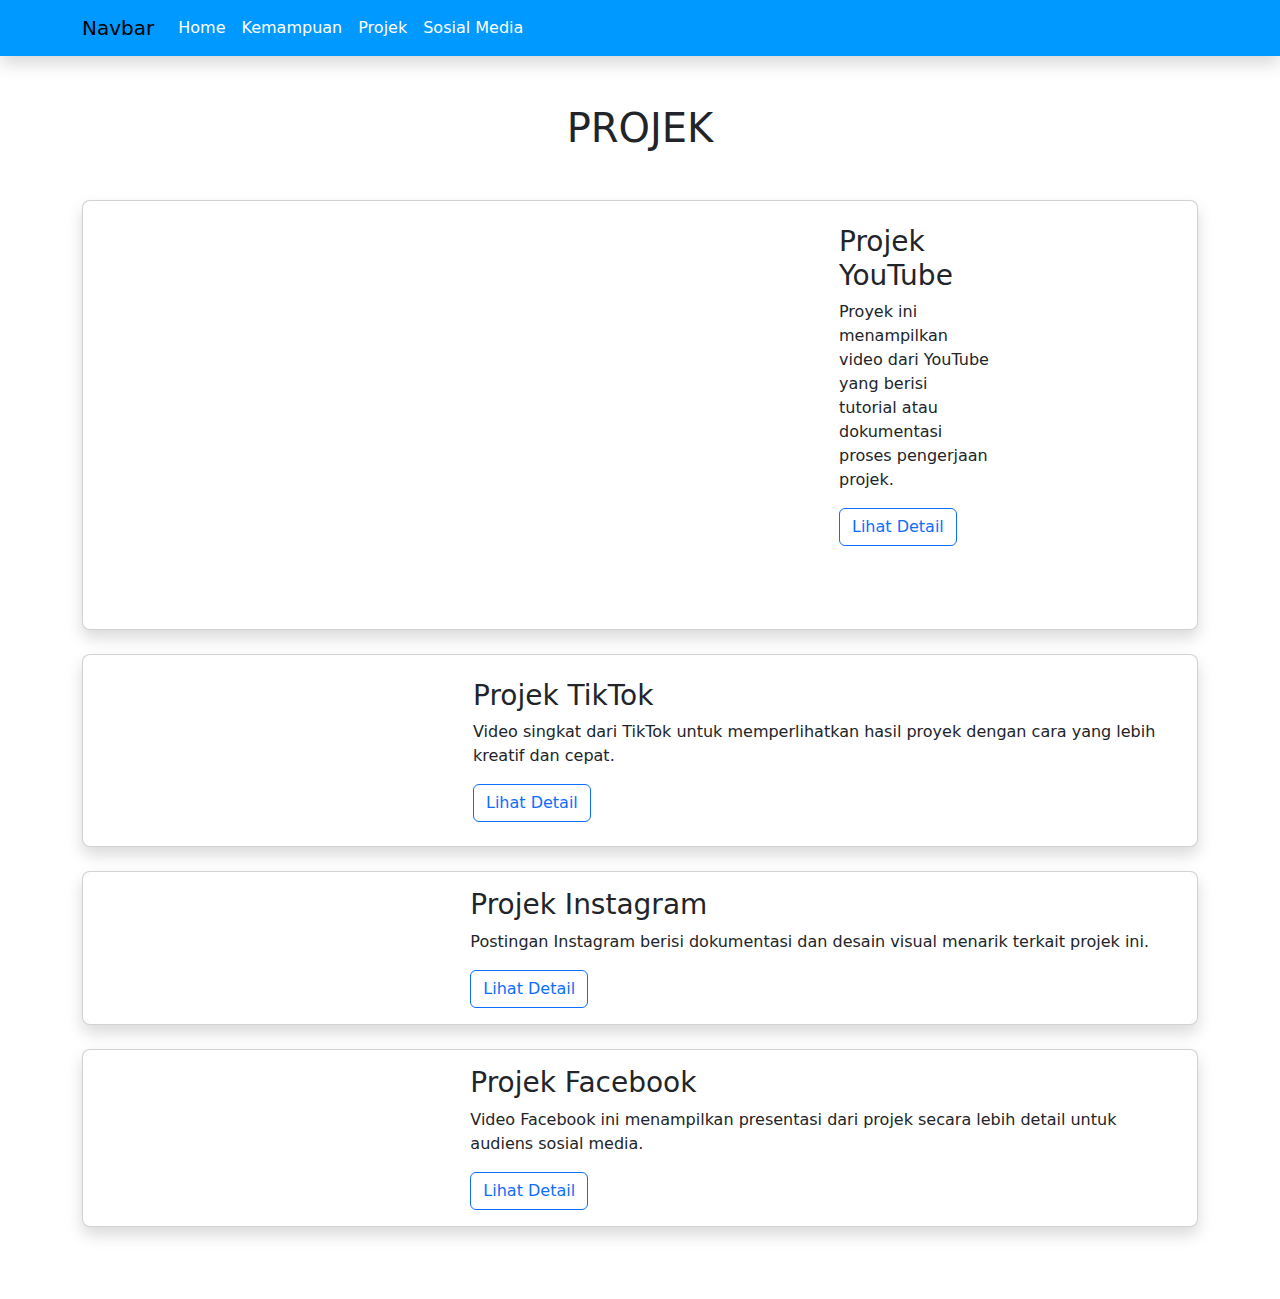
<file: page/video/edit_video.html>
<!DOCTYPE html>
<html lang="en">
  <head>
    <meta charset="UTF-8" />
    <meta name="viewport" content="width=device-width, initial-scale=1.0" />
    <title>Projek Portfolio</title>
    <!-- Bootstrap CSS -->
    <link href="../../../css/bootstrap.min.css" rel="stylesheet" />
    <link href="../../../css/style.css" rel="stylesheet" />
    <!-- Google Icon -->
    <link
      href="https://fonts.googleapis.com/icon?family=Material+Icons"
      rel="stylesheet"
    />
  </head>
  <body>
    <!-- Navbar -->
    <nav
      class="navbar navbar-expand-lg shadow text-white"
      style="background-color: #0099ff"
    >
      <div class="container">
        <a class="navbar-brand" href="#">Navbar</a>
        <button
          class="navbar-toggler"
          type="button"
          data-bs-toggle="collapse"
          data-bs-target="#navbarNav"
          aria-controls="navbarNav"
          aria-expanded="false"
          aria-label="Toggle navigation"
        >
          <span class="navbar-toggler-icon"></span>
        </button>
        <div class="collapse navbar-collapse" id="navbarNav">
          <ul class="navbar-nav">
            <li class="nav-item">
              <a class="nav-link active" aria-current="page" href="#">Home</a>
            </li>
            <li class="nav-item">
              <a class="nav-link" href="#">Kemampuan</a>
            </li>
            <li class="nav-item">
              <a class="nav-link" href="#">Projek</a>
            </li>
            <li class="nav-item">
              <a class="nav-link" href="#">Sosial Media</a>
            </li>
          </ul>
        </div>
      </div>
    </nav>
    <!-- End Navbar -->

    <!-- Projek Section -->
    <div class="container-fluid py-5">
      <div class="container">
        <h1 class="text-center mb-5">PROJEK</h1>

        <!-- Card YouTube -->
        <div class="card mb-4 shadow rounded-3 overflow-hidden px-2 py-2">
          <div class="row g-0">
            <div class="col-md-8">
              <div class="ratio ratio-16x9 h-100">
                <iframe
                  src="https://www.youtube.com/embed/NFNQxHv5NV8"
                  title="YouTube video"
                  allowfullscreen
                  class="rounded-start"
                ></iframe>
              </div>
            </div>
            <div class="col-md-2">
              <div class="card-body">
                <h3 class="card-title">Projek YouTube</h3>
                <p class="card-text">
                  Proyek ini menampilkan video dari YouTube yang berisi tutorial
                  atau dokumentasi proses pengerjaan projek.
                </p>
                <button class="btn btn-outline-primary">Lihat Detail</button>
              </div>
            </div>
          </div>
        </div>

        <!-- Card TikTok -->
        <div class="card mb-4 shadow rounded-3 overflow-hidden px-2 py-2">
          <div class="row g-0">
            <div class="col-md-4">
              <blockquote
                class="tiktok-embed"
                cite="https://www.tiktok.com/@myunir.404/video/7524371482408013063"
                data-video-id="7524371482408013063"
                style="max-width: 100%; margin: auto"
              >
                <section></section>
              </blockquote>
            </div>
            <div class="col-md-8">
              <div class="card-body">
                <h3 class="card-title">Projek TikTok</h3>
                <p class="card-text">
                  Video singkat dari TikTok untuk memperlihatkan hasil proyek
                  dengan cara yang lebih kreatif dan cepat.
                </p>
                <button class="btn btn-outline-primary">Lihat Detail</button>
              </div>
            </div>
          </div>
        </div>

        <!-- Card Instagram -->
        <div class="card mb-4 shadow rounded-3 overflow-hidden">
          <div class="row g-0">
            <div class="col-md-4">
              <blockquote
                class="instagram-media"
                data-instgrm-permalink="https://www.instagram.com/p/C7vHcS3Oe1Z/"
                data-instgrm-version="14"
                style="margin: auto; width: 100%"
              ></blockquote>
            </div>
            <div class="col-md-8">
              <div class="card-body">
                <h3 class="card-title">Projek Instagram</h3>
                <p class="card-text">
                  Postingan Instagram berisi dokumentasi dan desain visual
                  menarik terkait projek ini.
                </p>
                <button class="btn btn-outline-primary">Lihat Detail</button>
              </div>
            </div>
          </div>
        </div>

        <!-- Card Facebook -->
        <div class="card mb-4 shadow rounded-3 overflow-hidden">
          <div class="row g-0">
            <div class="col-md-4">
              <div
                class="fb-video"
                data-href="https://www.facebook.com/facebook/videos/10153231379946729/"
                data-width="100%"
                data-allowfullscreen="true"
              ></div>
            </div>
            <div class="col-md-8">
              <div class="card-body">
                <h3 class="card-title">Projek Facebook</h3>
                <p class="card-text">
                  Video Facebook ini menampilkan presentasi dari projek secara
                  lebih detail untuk audiens sosial media.
                </p>
                <button class="btn btn-outline-primary">Lihat Detail</button>
              </div>
            </div>
          </div>
        </div>
      </div>
    </div>

    <!-- TikTok Script -->
    <script async src="https://www.tiktok.com/embed.js"></script>
    <!-- Instagram Script -->
    <script async src="https://www.instagram.com/embed.js"></script>
    <!-- Facebook Script -->
    <div id="fb-root"></div>
    <script
      async
      defer
      crossorigin="anonymous"
      src="https://connect.facebook.net/en_US/sdk.js#xfbml=1"
    ></script>

    <!-- Bootstrap JS -->
    <script src="../../../js/bootstrap.bundle.min.js"></script>
  </body>
</html>
</file>
<file: css/style.css>
/* ================== CARD ================== */
.card {
  transition: transform 0.3s ease, box-shadow 0.3s ease;
}

.card:hover {
  transform: translateY(-10px) scale(1.05);
  box-shadow: 0 10px 20px rgba(0, 0, 0, 0.2);
  cursor: pointer;
}

/* Biar gambar dalam card tidak mepet */
.card-img-wrapper {
  padding: 10px;
  display: flex;
  justify-content: center;
}

.card-img-custom {
  width: 100%;
  border-radius: 10px;
}

/* ================== SKILL BOX ================== */
.skill-box {
  width: 100px;
  height: 100px;
  display: flex;
  justify-content: center;
  align-items: center;
  margin: 0 auto 10px;
  border-radius: 12px;
  box-shadow: 0 5px 12px rgba(0, 0, 0, 0.15);
  transition: transform 0.3s ease, box-shadow 0.3s ease;
}

.skill-box:hover {
  transform: scale(1.1);
  box-shadow: 0 8px 16px rgba(0, 0, 0, 0.25);
}

.skill-box img {
  max-width: 70%;
  max-height: 70%;
  object-fit: contain;
}

/* ================== TEXT ================== */
.skill-text {
  font-weight: 600;
  margin: 0;
  font-family: "Franklin Gothic Medium", "Arial Narrow", Arial, sans-serif;
}

.skill-text span {
  display: block;
  font-size: 2rem;
  font-weight: 700;
  color: #333;
  margin-top: 5px;
}

/* ================== SKILL DETAIL ================== */
.skill-detail {
  display: none; /* hidden default */
  background: #fff;
  border-radius: 10px;
  padding: 12px;
  margin-top: 10px;
  text-align: left;
  box-shadow: 0 4px 10px rgba(0, 0, 0, 0.15);
  width: 100%; /* fleksibel */
  max-width: 240px; /* tapi dibatasi */
  margin-left: auto;
  margin-right: auto;
  font-size: 0.9rem;
}

.skill-item:hover .skill-detail {
  display: block;
  animation: fadeIn 0.3s ease-in-out;
}

/* Animasi muncul */
@keyframes fadeIn {
  from {
    opacity: 0;
    transform: translateY(10px);
  }
  to {
    opacity: 1;
    transform: translateY(0);
  }
}

/* ================== RESPONSIVE ================== */
@media (max-width: 576px) {
  .skill-detail {
    width: 90%; /* biar pas di layar HP */
    max-width: none;
  }
  .skill-box {
    width: 80px;
    height: 80px;
  }
  .skill-text span {
    font-size: 1.5rem;
  }
}

/* ================== gambar biri di jumbotron bawah ================== */
.waveJumbo {
  display: block;
  width: 100%;
  transform: rotate(180deg); /* putar 180 derajat */
}

/* ================== setting icon ================== */

.sosmed-icon {
  width: 100px;
  transition: all 0.3s ease;
  filter: grayscale(100%); /* Default abu-abu */
  cursor: pointer;
}

.sosmed-icon:hover {
  filter: grayscale(0%); /* Warna asli muncul */
  transform: scale(1.2); /* Popup membesar */
  box-shadow: 0 8px 20px rgba(0, 0, 0, 0.2); /* Efek bayangan */
  border-radius: 12px; /* opsional biar lebih smooth */
}

/* ================== animasi menu ================== */

/* Styling link navbar */
.navbar-nav .nav-link {
  position: relative;
  color: white !important;
  font-weight: 500;
  transition: color 0.3s ease;
}

/* Hover warna teks */
.navbar-nav .nav-link:hover {
  color: #ffdd00 !important; /* kuning saat hover */
}

/* Animasi underline */
.navbar-nav .nav-link::after {
  content: "";
  position: absolute;
  left: 0;
  bottom: -5px;
  width: 0;
  height: 2px;
  background-color: #ffdd00;
  transition: width 0.3s ease;
}

.navbar-nav .nav-link:hover::after {
  width: 100%;
}
</file>
